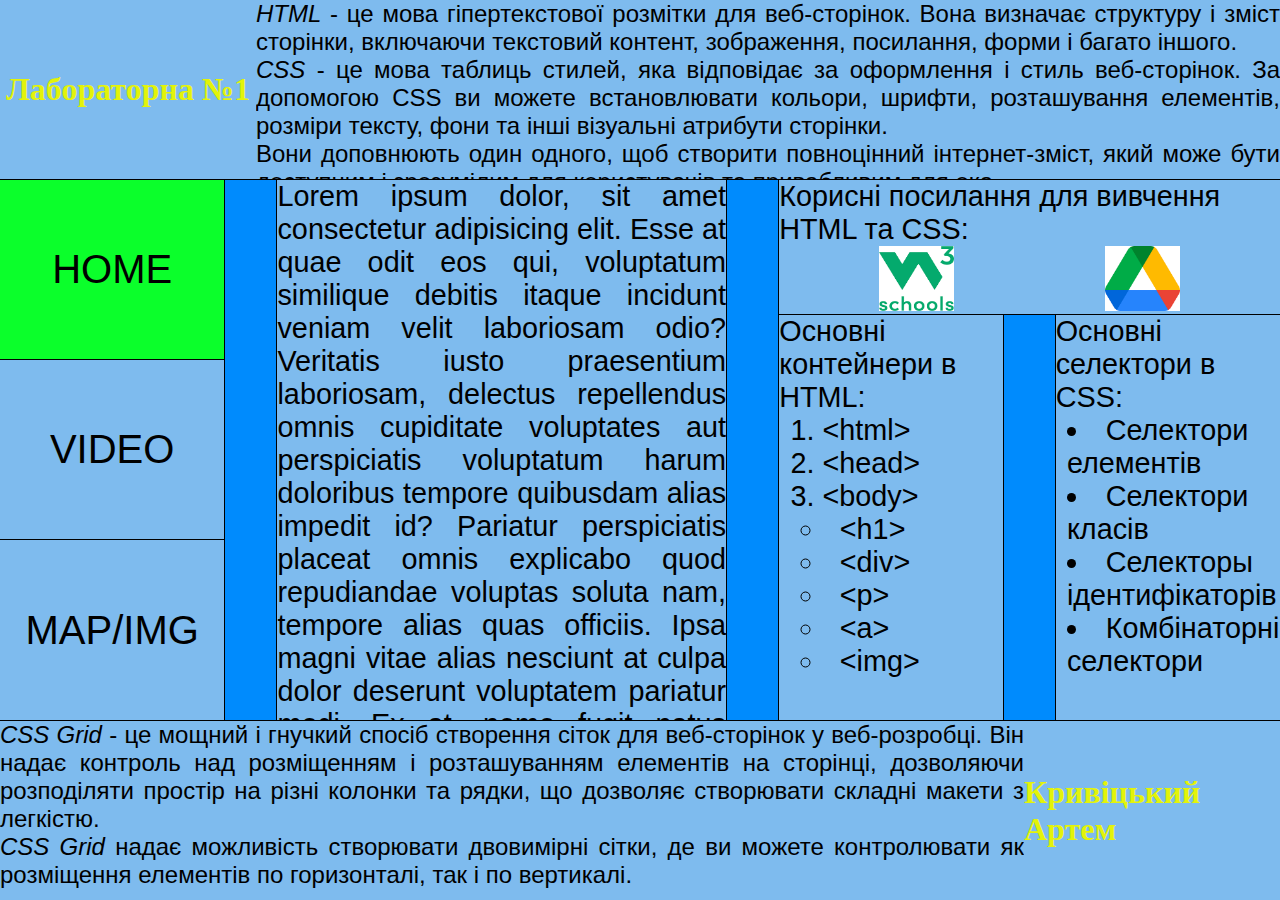
<file: index.html>
<!DOCTYPE html>
<html lang="ua">
<head>
    <meta charset="UTF-8">
    <meta name="viewport" content="width=device-width, initial-scale=1.0">
    <link rel="stylesheet" type="text/css" href="css/style.css">
    <title>Lab 1</title>
</head>
<body style="font-size: 100%;">
    <div class="grid-container">
        <div class="grid-item item1">
            <div class="flex-block small"><h1 style="color:rgb(227, 243, 10);overflow: inherit;">Лабораторна №1</h1></div>
            <div class="flex-block big">
                <p><em>HTML</em> - це мова гіпертекстової розмітки для веб-сторінок. Вона визначає структуру і зміст сторінки, включаючи текстовий контент, зображення, посилання, форми і багато іншого.</p>
                <p><em>CSS</em> - це мова таблиць стилей, яка відповідає за оформлення і стиль веб-сторінок. За допомогою CSS ви можете встановлювати кольори, шрифти, розташування елементів, розміри тексту, фони та інші візуальні атрибути сторінки.</p>
                <p>Вони доповнюють один одного, щоб створити повноцінний інтернет-зміст, який може бути доступним і зрозумілим для користувачів та привабливим для ока.</p>
            </div>

        </div>
        <div class="grid-item item2">
            <ul class="menu">
              <li class="menu"><a class="bar active">HOME</a></li>
              <li class="menu"><a class="bar" href="video.html">VIDEO</a></li>
              <li class="menu"><a class="bar" href="map.html">MAP/IMG</a></li>
            </ul>
        </div>
        <div class="grid-item item3"><p>Lorem ipsum dolor, sit amet consectetur adipisicing elit. Esse at quae odit eos qui, voluptatum similique debitis itaque incidunt veniam velit laboriosam odio? Veritatis iusto praesentium laboriosam, delectus repellendus omnis cupiditate voluptates aut perspiciatis voluptatum harum doloribus tempore quibusdam alias impedit id? Pariatur perspiciatis placeat omnis explicabo quod repudiandae voluptas soluta nam, tempore alias quas officiis. Ipsa magni vitae alias nesciunt at culpa dolor deserunt voluptatem pariatur modi. Ex at, nemo fugit natus eaque, minus cupiditate aspernatur magnam debitis facilis ad ipsa commodi.</p></iframe></div>  
        <div class="grid-item item4">
            <div style="height: 100%; display: flex; flex-direction: column;">
                 Корисні посилання для вивчення HTML та СSS:
                 <div style="display: block; box-sizing: border-box; height: 85%; position: relative;">
                    <a style="display: inline-block; height: 100%; width: 15%; box-sizing: border-box; position: absolute; left: 20%;" href="https://www.w3schools.com/" target="_blank" title="w3schools">
                        <img  height="95%" width="100%" src="Img/w3schools1.png" alt="w3schools">
                    </a>
                    <a style="display: inline-block; height: 100%; width: 15%; box-sizing: border-box; position: absolute; right: 20%;" href="https://drive.google.com/drive/folders/1T5n8_T8mLExEp6aSJg4ylQrC0sJLxJGB" target="_blank" title="Google Drive">
                        <img  height="95%" width="100%" src="Img/googledrive.png" alt="Google Drive">
                    </a>
                </div>
            </div>
        </div>
        <div class="grid-item item5">
            <p>Основні контейнери в HTML:</p>
            <ol class="list">
                <li>&lthtml&gt</li>
                <li>&lthead&gt</li>
                <li>&ltbody&gt</li>
                <ul class="list">
                    <li>&lth1&gt</li>
                    <li>&ltdiv&gt</li>
                    <li>&ltp&gt</li>
                    <li>&lta&gt</li>
                    <li>&ltimg&gt</li>
                </ul>
            </ol>
        </div>
        <div class="grid-item item6">
            <p>Основні селектори в СSS:</p>
            <ul class="list">
                <li>Селектори елементів</li>
                <li>Селектори класів</li>
                <li>Селекторы ідентифікаторів</li>
                <li>Комбінаторні селектори</li>
            </ul>
        </div>
        <div class="grid-item item7">
            <div class="flex-block big">
                <p><em>CSS Grid</em> - це мощний і гнучкий спосіб створення сіток для веб-сторінок у веб-розробці. Він надає контроль над розміщенням і розташуванням елементів на сторінці, дозволяючи розподіляти простір на різні колонки та рядки, що дозволяє створювати складні макети з легкістю.</p>
                <p><em>CSS Grid</em> надає можливість створювати двовимірні сітки, де ви можете контролювати як розміщення елементів по горизонталі, так і по вертикалі.</p>
            </div>
            <div class="flex-block small"><h1 style="overflow: inherit;"><a class="h" href="https://github.com/ArtemKr2" target="_blank" title="Перехід на GitHub">Кривіцький Артем</a></h1></div>
        </div>
    </div>
</body>
</html>
</file>
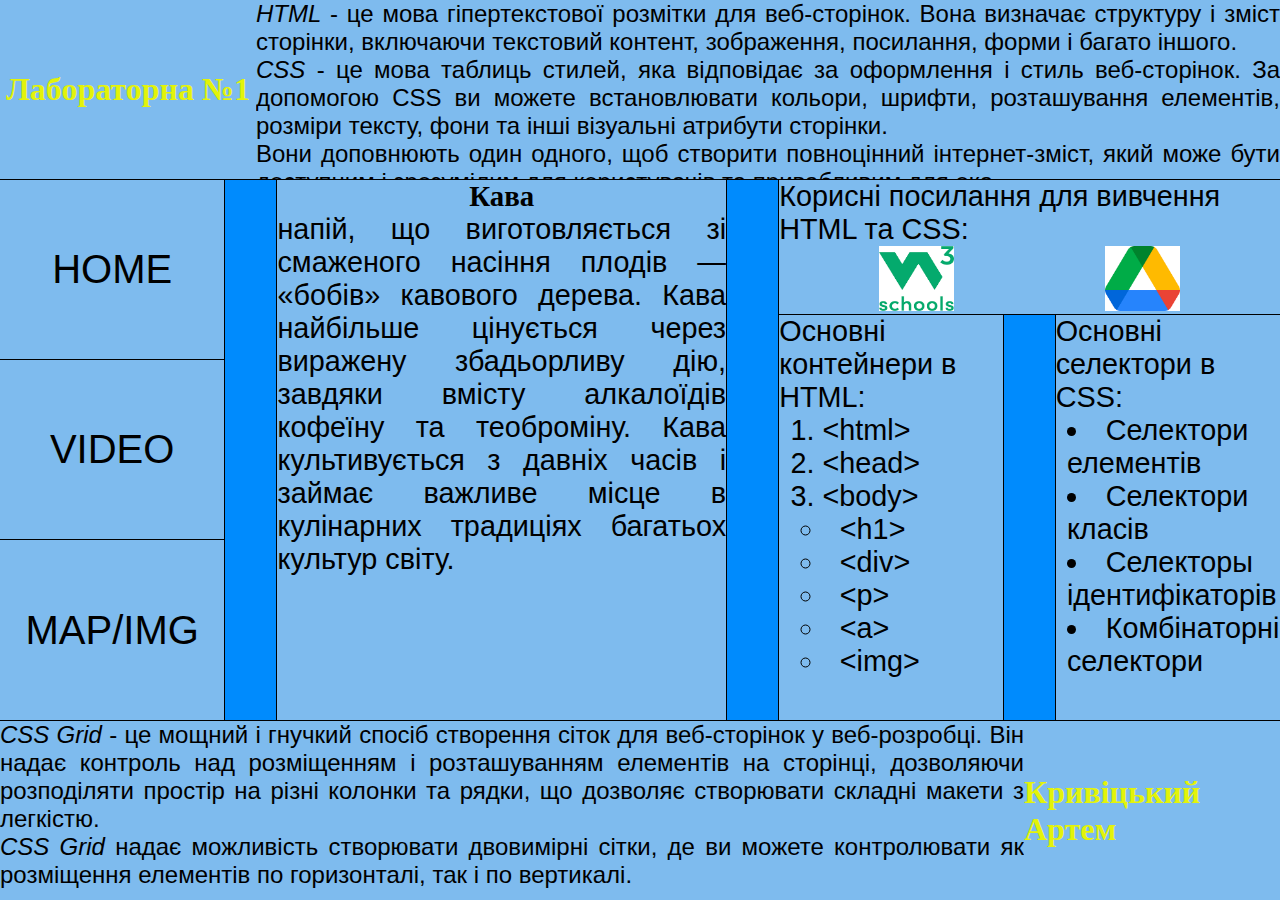
<file: coffee.html>
<!DOCTYPE html>
<html lang="ua">
<head>
    <meta charset="UTF-8">
    <meta name="viewport" content="width=device-width, initial-scale=1.0">
    <link rel="stylesheet" type="text/css" href="css/style.css">
    <title>Lab 1</title>
</head>
<body style="font-size: 100%;">
    <div class="grid-container">
        <div class="grid-item item1">
            <div class="flex-block small"><h1 style="color:rgb(227, 243, 10);overflow: inherit;">Лабораторна №1</h1></div>
            <div class="flex-block big">
                <p><em>HTML</em> - це мова гіпертекстової розмітки для веб-сторінок. Вона визначає структуру і зміст сторінки, включаючи текстовий контент, зображення, посилання, форми і багато іншого.</p>
                <p><em>CSS</em> - це мова таблиць стилей, яка відповідає за оформлення і стиль веб-сторінок. За допомогою CSS ви можете встановлювати кольори, шрифти, розташування елементів, розміри тексту, фони та інші візуальні атрибути сторінки.</p>
                <p>Вони доповнюють один одного, щоб створити повноцінний інтернет-зміст, який може бути доступним і зрозумілим для користувачів та привабливим для ока.</p>
            </div>

        </div>
        <div class="grid-item item2">
            <ul class="menu">
              <li class="menu"><a class="bar" href="index.html">HOME</a></li>
              <li class="menu"><a class="bar" href="video.html">VIDEO</a></li>
              <li class="menu"><a class="bar" href="map.html">MAP/IMG</a></li>
            </ul>
        </div>
        <div class="grid-item item3">
            <h1 style="text-align: center;">Кава</h1>
            <p style="text-align: justify;">напій, що виготовляється зі смаженого насіння плодів — «бобів» кавового дерева. Кава найбільше цінується через виражену збадьорливу дію, завдяки вмісту алкалоїдів кофеїну та теоброміну. Кава культивується з давніх часів і займає важливе місце в кулінарних традиціях багатьох культур світу.</p>
        </div>  
        <div class="grid-item item4">
            <div style="height: 100%; display: flex; flex-direction: column;">
                 Корисні посилання для вивчення HTML та СSS:
                 <div style="display: block; box-sizing: border-box; height: 85%; position: relative;">
                    <a style="display: inline-block; height: 100%; width: 15%; box-sizing: border-box; position: absolute; left: 20%;" href="https://www.w3schools.com/" target="_blank" title="w3schools">
                        <img  height="95%" width="100%" src="Img/w3schools1.png" alt="w3schools">
                    </a>
                    <a style="display: inline-block; height: 100%; width: 15%; box-sizing: border-box; position: absolute; right: 20%;" href="https://drive.google.com/drive/folders/1T5n8_T8mLExEp6aSJg4ylQrC0sJLxJGB" target="_blank" title="Google Drive">
                        <img  height="95%" width="100%" src="Img/googledrive.png" alt="Google Drive">
                    </a>
                </div>
            </div>
        </div>
        <div class="grid-item item5">
            <p>Основні контейнери в HTML:</p>
            <ol class="list">
                <li>&lthtml&gt</li>
                <li>&lthead&gt</li>
                <li>&ltbody&gt</li>
                <ul class="list">
                    <li>&lth1&gt</li>
                    <li>&ltdiv&gt</li>
                    <li>&ltp&gt</li>
                    <li>&lta&gt</li>
                    <li>&ltimg&gt</li>
                </ul>
            </ol>
        </div>
        <div class="grid-item item6">
            <p>Основні селектори в СSS:</p>
            <ul class="list">
                <li>Селектори елементів</li>
                <li>Селектори класів</li>
                <li>Селекторы ідентифікаторів</li>
                <li>Комбінаторні селектори</li>
            </ul>
        </div>
        <div class="grid-item item7">
            <div class="flex-block big">
                <p><em>CSS Grid</em> - це мощний і гнучкий спосіб створення сіток для веб-сторінок у веб-розробці. Він надає контроль над розміщенням і розташуванням елементів на сторінці, дозволяючи розподіляти простір на різні колонки та рядки, що дозволяє створювати складні макети з легкістю.</p>
                <p><em>CSS Grid</em> надає можливість створювати двовимірні сітки, де ви можете контролювати як розміщення елементів по горизонталі, так і по вертикалі.</p>
            </div>
            <div class="flex-block small"><h1 style="overflow: inherit;"><a class="h" href="https://github.com/ArtemKr2" target="_blank" title="Перехід на GitHub">Кривіцький Артем</a></h1></div>
        </div>
    </div>
</body>
</html>
</file>
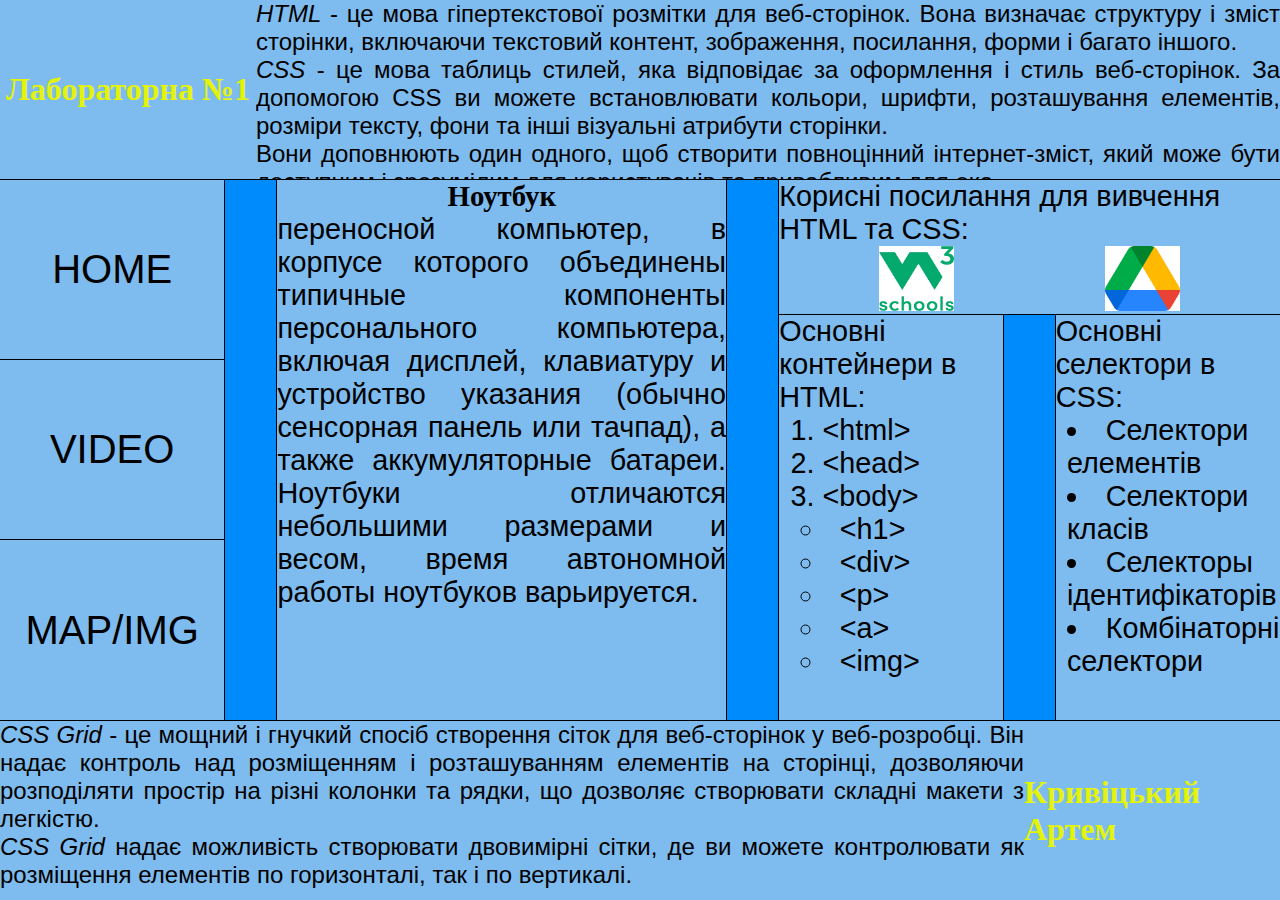
<file: laptop.html>
<!DOCTYPE html>
<html lang="ua">
<head>
    <meta charset="UTF-8">
    <meta name="viewport" content="width=device-width, initial-scale=1.0">
    <link rel="stylesheet" type="text/css" href="css/style.css">
    <title>Lab 1</title>
</head>
<body style="font-size: 100%;">
    <div class="grid-container">
        <div class="grid-item item1">
            <div class="flex-block small"><h1 style="color:rgb(227, 243, 10);overflow: inherit;">Лабораторна №1</h1></div>
            <div class="flex-block big">
                <p><em>HTML</em> - це мова гіпертекстової розмітки для веб-сторінок. Вона визначає структуру і зміст сторінки, включаючи текстовий контент, зображення, посилання, форми і багато іншого.</p>
                <p><em>CSS</em> - це мова таблиць стилей, яка відповідає за оформлення і стиль веб-сторінок. За допомогою CSS ви можете встановлювати кольори, шрифти, розташування елементів, розміри тексту, фони та інші візуальні атрибути сторінки.</p>
                <p>Вони доповнюють один одного, щоб створити повноцінний інтернет-зміст, який може бути доступним і зрозумілим для користувачів та привабливим для ока.</p>
            </div>

        </div>
        <div class="grid-item item2">
            <ul class="menu">
              <li class="menu"><a class="bar" href="index.html">HOME</a></li>
              <li class="menu"><a class="bar" href="video.html">VIDEO</a></li>
              <li class="menu"><a class="bar" href="map.html">MAP/IMG</a></li>
            </ul>
        </div>
        <div class="grid-item item3">
            <h1 style="text-align: center;">Ноутбук</h1>
            <p style="text-align: justify;">переносной компьютер, в корпусе которого объединены типичные компоненты персонального компьютера, включая дисплей, клавиатуру и устройство указания (обычно сенсорная панель или тачпад), а также аккумуляторные батареи. Ноутбуки отличаются небольшими размерами и весом, время автономной работы ноутбуков варьируется.</p>
        </div>  
        <div class="grid-item item4">
            <div style="height: 100%; display: flex; flex-direction: column;">
                 Корисні посилання для вивчення HTML та СSS:
                 <div style="display: block; box-sizing: border-box; height: 85%; position: relative;">
                    <a style="display: inline-block; height: 100%; width: 15%; box-sizing: border-box; position: absolute; left: 20%;" href="https://www.w3schools.com/" target="_blank" title="w3schools">
                        <img  height="95%" width="100%" src="Img/w3schools1.png" alt="w3schools">
                    </a>
                    <a style="display: inline-block; height: 100%; width: 15%; box-sizing: border-box; position: absolute; right: 20%;" href="https://drive.google.com/drive/folders/1T5n8_T8mLExEp6aSJg4ylQrC0sJLxJGB" target="_blank" title="Google Drive">
                        <img  height="95%" width="100%" src="Img/googledrive.png" alt="Google Drive">
                    </a>
                </div>
            </div>
        </div>
        <div class="grid-item item5">
            <p>Основні контейнери в HTML:</p>
            <ol class="list">
                <li>&lthtml&gt</li>
                <li>&lthead&gt</li>
                <li>&ltbody&gt</li>
                <ul class="list">
                    <li>&lth1&gt</li>
                    <li>&ltdiv&gt</li>
                    <li>&ltp&gt</li>
                    <li>&lta&gt</li>
                    <li>&ltimg&gt</li>
                </ul>
            </ol>
        </div>
        <div class="grid-item item6">
            <p>Основні селектори в СSS:</p>
            <ul class="list">
                <li>Селектори елементів</li>
                <li>Селектори класів</li>
                <li>Селекторы ідентифікаторів</li>
                <li>Комбінаторні селектори</li>
            </ul>
        </div>
        <div class="grid-item item7">
            <div class="flex-block big">
                <p><em>CSS Grid</em> - це мощний і гнучкий спосіб створення сіток для веб-сторінок у веб-розробці. Він надає контроль над розміщенням і розташуванням елементів на сторінці, дозволяючи розподіляти простір на різні колонки та рядки, що дозволяє створювати складні макети з легкістю.</p>
                <p><em>CSS Grid</em> надає можливість створювати двовимірні сітки, де ви можете контролювати як розміщення елементів по горизонталі, так і по вертикалі.</p>
            </div>
            <div class="flex-block small"><h1 style="overflow: inherit;"><a class="h" href="https://github.com/ArtemKr2" target="_blank" title="Перехід на GitHub">Кривіцький Артем</a></h1></div>
        </div>
    </div>
</body>
</html>
</file>
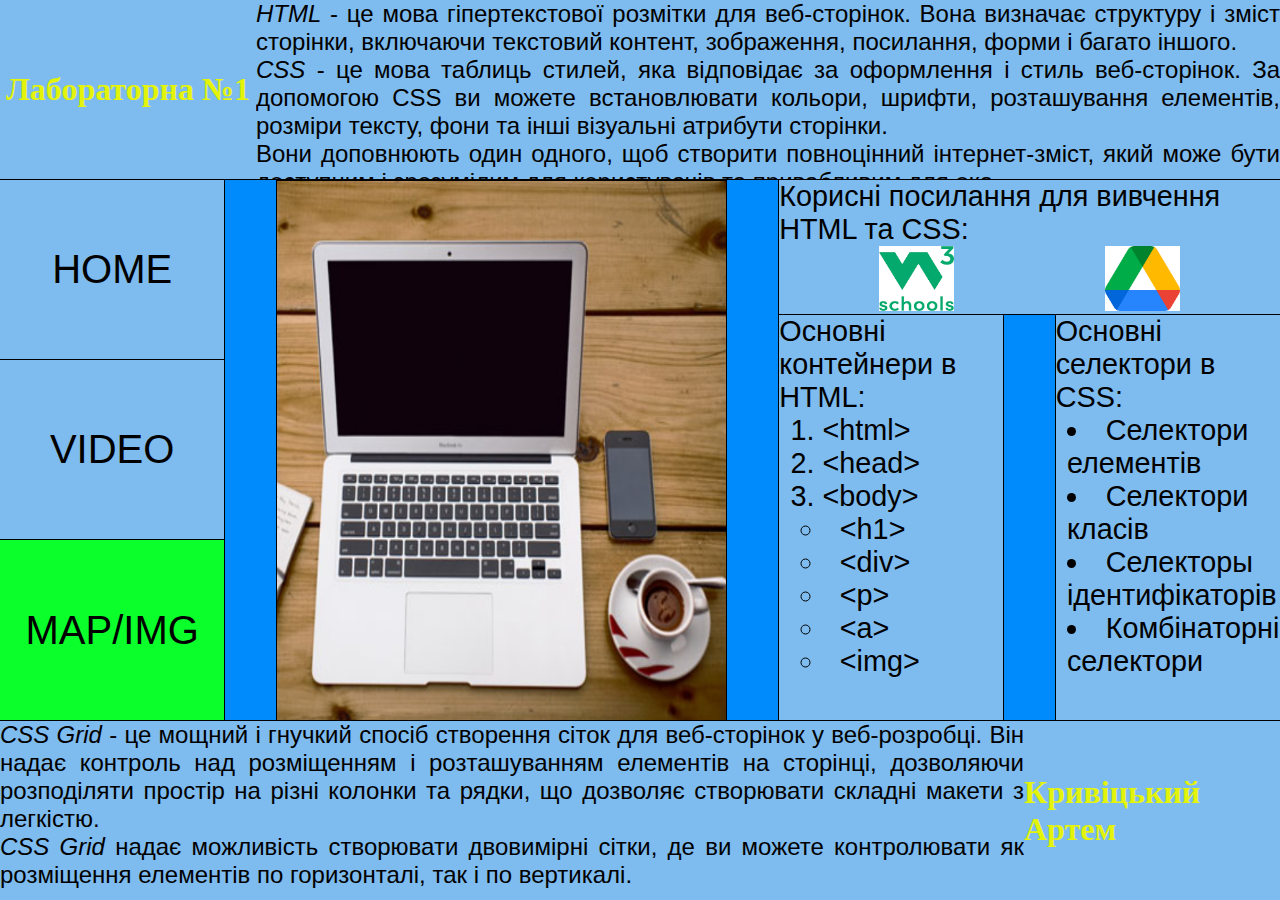
<file: map.html>
<!DOCTYPE html>
<html lang="ua">
<head>
    <meta charset="UTF-8">
    <meta name="viewport" content="width=device-width, initial-scale=1.0">
    <link rel="stylesheet" type="text/css" href="css/style.css">
    <title>Lab 1</title>
</head>
<body style="font-size: 100%;">
    <div class="grid-container">
        <div class="grid-item item1">
            <div class="flex-block small"><h1 style="color:rgb(227, 243, 10);overflow: inherit;">Лабораторна №1</h1></div>
            <div class="flex-block big">
                <p><em>HTML</em> - це мова гіпертекстової розмітки для веб-сторінок. Вона визначає структуру і зміст сторінки, включаючи текстовий контент, зображення, посилання, форми і багато іншого.</p>
                <p><em>CSS</em> - це мова таблиць стилей, яка відповідає за оформлення і стиль веб-сторінок. За допомогою CSS ви можете встановлювати кольори, шрифти, розташування елементів, розміри тексту, фони та інші візуальні атрибути сторінки.</p>
                <p>Вони доповнюють один одного, щоб створити повноцінний інтернет-зміст, який може бути доступним і зрозумілим для користувачів та привабливим для ока.</p>
            </div>

        </div>
        <div class="grid-item item2">
            <ul class="menu">
              <li class="menu"><a class="bar" href="index.html">HOME</a></li>
              <li class="menu"><a class="bar" href="video.html">VIDEO</a></li>
              <li class="menu"><a class="bar active">MAP/IMG</a></li>
            </ul>
        </div>
        <div class="grid-item item3">
            <img style="display: block; height: 100%; width: 100%;" src="Img/workplace4.png" alt="Workplace" usemap="#image_map">
            <map name="image_map">
                <area alt="laptop" title="laptop" href="laptop.html" coords="55,65,460,517" shape="rect">
                <area alt="coffee" title="coffee" href="coffee.html" coords="567,445,73" shape="circle">
                <area alt="cell-phone" title="cell-phone" href="phone.html" coords="491,258,560,368" shape="rect">
            </map>
        </div>  
        <div class="grid-item item4">
            <div style="height: 100%; display: flex; flex-direction: column;">
                 Корисні посилання для вивчення HTML та СSS:
                 <div style="display: block; box-sizing: border-box; height: 85%; position: relative;">
                    <a style="display: inline-block; height: 100%; width: 15%; box-sizing: border-box; position: absolute; left: 20%;" href="https://www.w3schools.com/" target="_blank" title="w3schools">
                        <img  height="95%" width="100%" src="Img/w3schools1.png" alt="w3schools">
                    </a>
                    <a style="display: inline-block; height: 100%; width: 15%; box-sizing: border-box; position: absolute; right: 20%;" href="https://drive.google.com/drive/folders/1T5n8_T8mLExEp6aSJg4ylQrC0sJLxJGB" target="_blank" title="Google Drive">
                        <img  height="95%" width="100%" src="Img/googledrive.png" alt="Google Drive">
                    </a>
                </div>
            </div>
        </div>
        <div class="grid-item item5">
            <p>Основні контейнери в HTML:</p>
            <ol class="list">
                <li>&lthtml&gt</li>
                <li>&lthead&gt</li>
                <li>&ltbody&gt</li>
                <ul class="list">
                    <li>&lth1&gt</li>
                    <li>&ltdiv&gt</li>
                    <li>&ltp&gt</li>
                    <li>&lta&gt</li>
                    <li>&ltimg&gt</li>
                </ul>
            </ol>
        </div>
        <div class="grid-item item6">
            <p>Основні селектори в СSS:</p>
            <ul class="list">
                <li>Селектори елементів</li>
                <li>Селектори класів</li>
                <li>Селекторы ідентифікаторів</li>
                <li>Комбінаторні селектори</li>
            </ul>
        </div>
        <div class="grid-item item7">
            <div class="flex-block big">
                <p><em>CSS Grid</em> - це мощний і гнучкий спосіб створення сіток для веб-сторінок у веб-розробці. Він надає контроль над розміщенням і розташуванням елементів на сторінці, дозволяючи розподіляти простір на різні колонки та рядки, що дозволяє створювати складні макети з легкістю.</p>
                <p><em>CSS Grid</em> надає можливість створювати двовимірні сітки, де ви можете контролювати як розміщення елементів по горизонталі, так і по вертикалі.</p>
            </div>
            <div class="flex-block small"><h1 style="overflow: inherit;"><a class="h" href="https://github.com/ArtemKr2" target="_blank" title="Перехід на GitHub">Кривіцький Артем</a></h1></div>
        </div>
    </div>
</body>
</html>
</file>
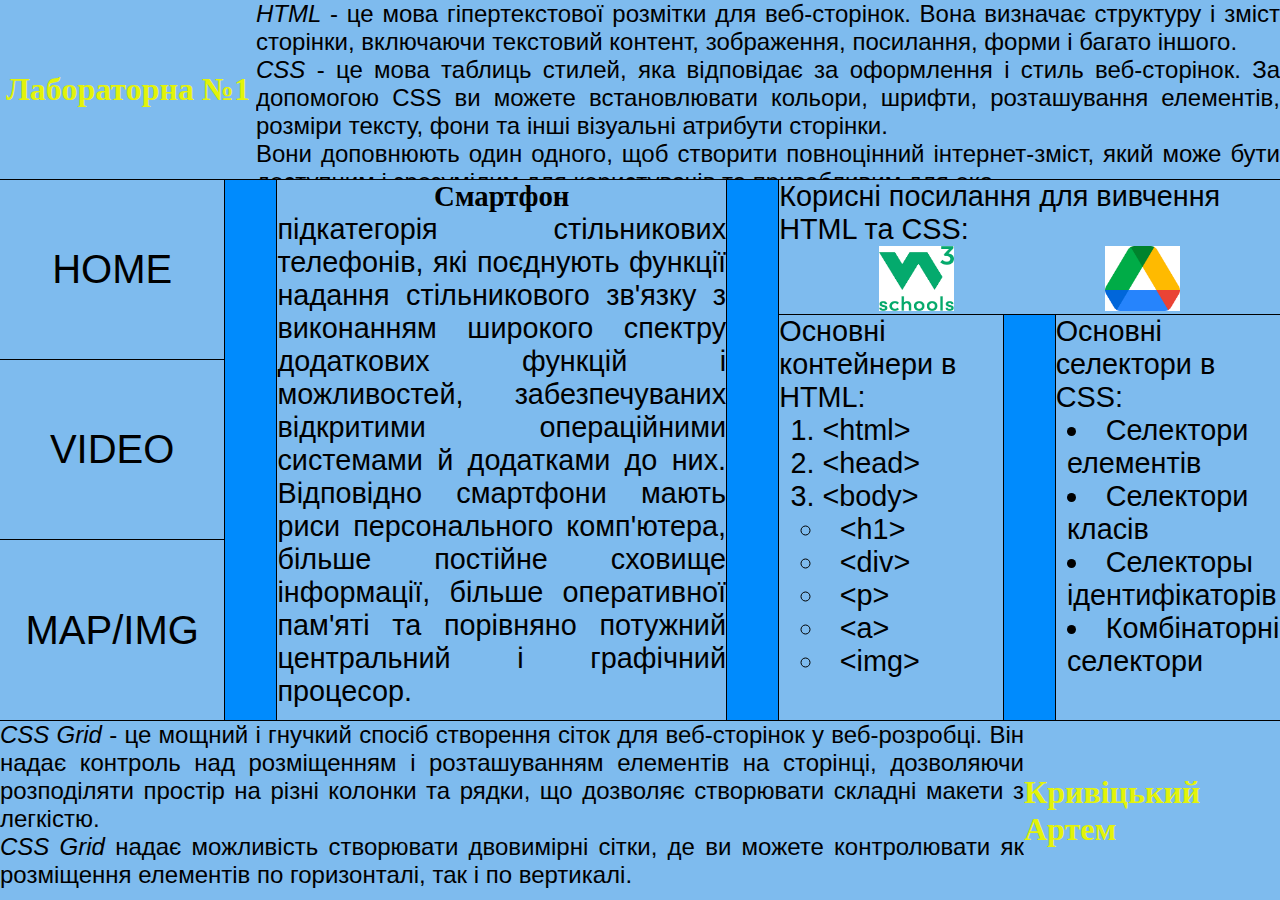
<file: phone.html>
<!DOCTYPE html>
<html lang="ua">
<head>
    <meta charset="UTF-8">
    <meta name="viewport" content="width=device-width, initial-scale=1.0">
    <link rel="stylesheet" type="text/css" href="css/style.css">
    <title>Lab 1</title>
</head>
<body style="font-size: 100%;">
    <div class="grid-container">
        <div class="grid-item item1">
            <div class="flex-block small"><h1 style="color:rgb(227, 243, 10);overflow: inherit;">Лабораторна №1</h1></div>
            <div class="flex-block big">
                <p><em>HTML</em> - це мова гіпертекстової розмітки для веб-сторінок. Вона визначає структуру і зміст сторінки, включаючи текстовий контент, зображення, посилання, форми і багато іншого.</p>
                <p><em>CSS</em> - це мова таблиць стилей, яка відповідає за оформлення і стиль веб-сторінок. За допомогою CSS ви можете встановлювати кольори, шрифти, розташування елементів, розміри тексту, фони та інші візуальні атрибути сторінки.</p>
                <p>Вони доповнюють один одного, щоб створити повноцінний інтернет-зміст, який може бути доступним і зрозумілим для користувачів та привабливим для ока.</p>
            </div>

        </div>
        <div class="grid-item item2">
            <ul class="menu">
              <li class="menu"><a class="bar" href="index.html">HOME</a></li>
              <li class="menu"><a class="bar" href="video.html">VIDEO</a></li>
              <li class="menu"><a class="bar" href="map.html">MAP/IMG</a></li>
            </ul>
        </div>
        <div class="grid-item item3">
            <h1 style="text-align: center;">Смартфон</h1>
            <p style="text-align: justify;">підкатегорія стільникових телефонів, які поєднують функції надання стільникового зв'язку з виконанням широкого спектру додаткових функцій і можливостей, забезпечуваних відкритими операційними системами й додатками до них. Відповідно смартфони мають риси персонального комп'ютера, більше постійне сховище інформації, більше оперативної пам'яті та порівняно потужний центральний і графічний процесор.</p>
        </div>  
        <div class="grid-item item4">
            <div style="height: 100%; display: flex; flex-direction: column;">
                 Корисні посилання для вивчення HTML та СSS:
                 <div style="display: block; box-sizing: border-box; height: 85%; position: relative;">
                    <a style="display: inline-block; height: 100%; width: 15%; box-sizing: border-box; position: absolute; left: 20%;" href="https://www.w3schools.com/" target="_blank" title="w3schools">
                        <img  height="95%" width="100%" src="Img/w3schools1.png" alt="w3schools">
                    </a>
                    <a style="display: inline-block; height: 100%; width: 15%; box-sizing: border-box; position: absolute; right: 20%;" href="https://drive.google.com/drive/folders/1T5n8_T8mLExEp6aSJg4ylQrC0sJLxJGB" target="_blank" title="Google Drive">
                        <img  height="95%" width="100%" src="Img/googledrive.png" alt="Google Drive">
                    </a>
                </div>
            </div>
        </div>
        <div class="grid-item item5">
            <p>Основні контейнери в HTML:</p>
            <ol class="list">
                <li>&lthtml&gt</li>
                <li>&lthead&gt</li>
                <li>&ltbody&gt</li>
                <ul class="list">
                    <li>&lth1&gt</li>
                    <li>&ltdiv&gt</li>
                    <li>&ltp&gt</li>
                    <li>&lta&gt</li>
                    <li>&ltimg&gt</li>
                </ul>
            </ol>
        </div>
        <div class="grid-item item6">
            <p>Основні селектори в СSS:</p>
            <ul class="list">
                <li>Селектори елементів</li>
                <li>Селектори класів</li>
                <li>Селекторы ідентифікаторів</li>
                <li>Комбінаторні селектори</li>
            </ul>
        </div>
        <div class="grid-item item7">
            <div class="flex-block big">
                <p><em>CSS Grid</em> - це мощний і гнучкий спосіб створення сіток для веб-сторінок у веб-розробці. Він надає контроль над розміщенням і розташуванням елементів на сторінці, дозволяючи розподіляти простір на різні колонки та рядки, що дозволяє створювати складні макети з легкістю.</p>
                <p><em>CSS Grid</em> надає можливість створювати двовимірні сітки, де ви можете контролювати як розміщення елементів по горизонталі, так і по вертикалі.</p>
            </div>
            <div class="flex-block small"><h1 style="overflow: inherit;"><a class="h" href="https://github.com/ArtemKr2" target="_blank" title="Перехід на GitHub">Кривіцький Артем</a></h1></div>
        </div>
    </div>
</body>
</html>
</file>
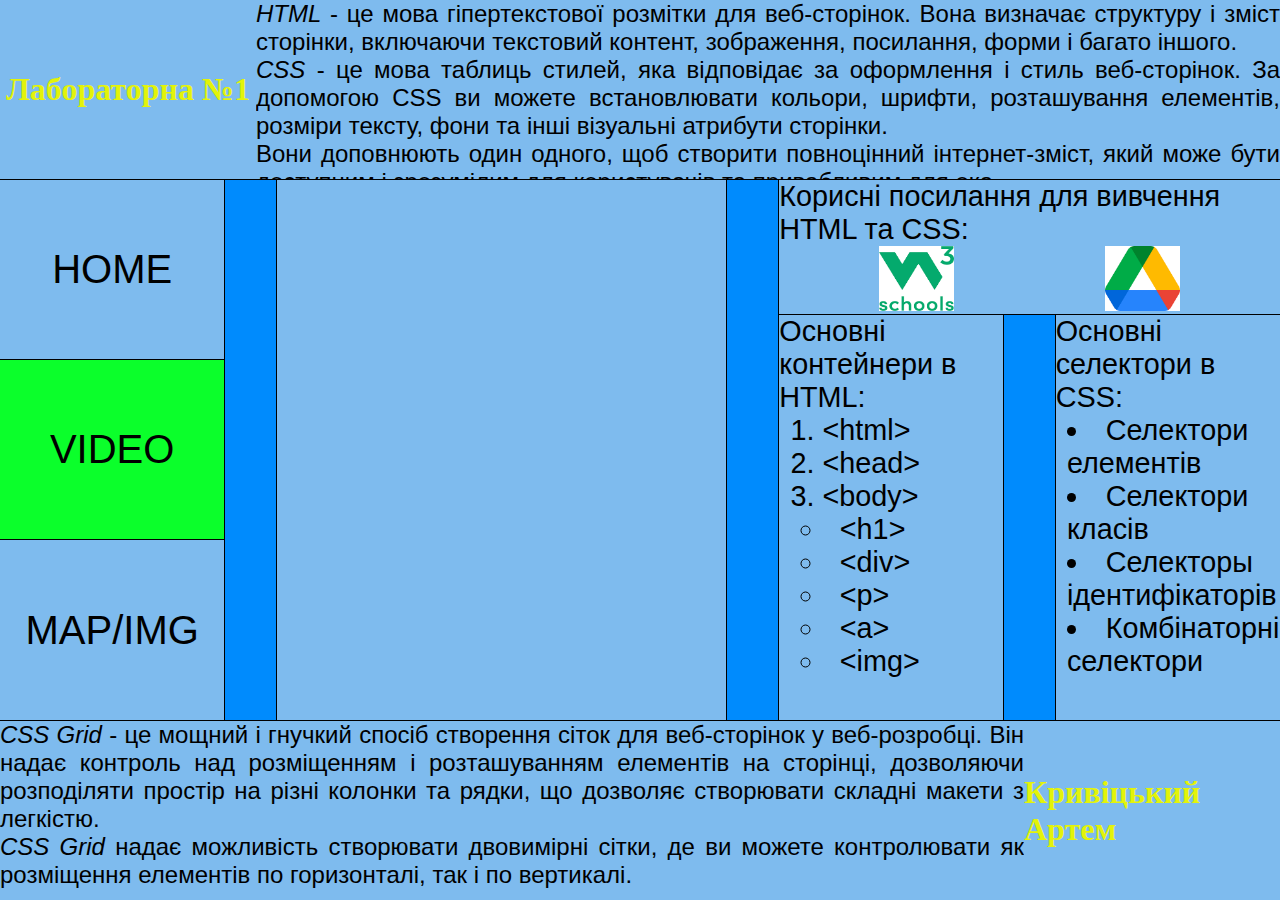
<file: video.html>
<!DOCTYPE html>
<html lang="ua">
<head>
    <meta charset="UTF-8">
    <meta name="viewport" content="width=device-width, initial-scale=1.0">
    <link rel="stylesheet" type="text/css" href="css/style.css">
    <title>Lab 1</title>
</head>
<body style="font-size: 100%;">
    <div class="grid-container">
        <div class="grid-item item1">
            <div class="flex-block small"><h1 style="color:rgb(227, 243, 10);overflow: inherit;">Лабораторна №1</h1></div>
            <div class="flex-block big">
                <p><em>HTML</em> - це мова гіпертекстової розмітки для веб-сторінок. Вона визначає структуру і зміст сторінки, включаючи текстовий контент, зображення, посилання, форми і багато іншого.</p>
                <p><em>CSS</em> - це мова таблиць стилей, яка відповідає за оформлення і стиль веб-сторінок. За допомогою CSS ви можете встановлювати кольори, шрифти, розташування елементів, розміри тексту, фони та інші візуальні атрибути сторінки.</p>
                <p>Вони доповнюють один одного, щоб створити повноцінний інтернет-зміст, який може бути доступним і зрозумілим для користувачів та привабливим для ока.</p>
            </div>

        </div>
        <div class="grid-item item2">
            <ul class="menu">
              <li class="menu"><a class="bar" href="index.html">HOME</a></li>
              <li class="menu"><a class="bar active">VIDEO</a></li>
              <li class="menu"><a class="bar" href="map.html">MAP/IMG</a></li>
            </ul>
        </div>
        <div class="grid-item item3"><iframe style="display: block; height: 100%; width: 100%;" src="https://www.youtube.com/embed/7YZCUpnaTfg" frameborder="0" allowfullscreen></iframe></div>  
        <div class="grid-item item4">
            <div style="height: 100%; display: flex; flex-direction: column;">
                 Корисні посилання для вивчення HTML та СSS:
                 <div style="display: block; box-sizing: border-box; height: 85%; position: relative;">
                    <a style="display: inline-block; height: 100%; width: 15%; box-sizing: border-box; position: absolute; left: 20%;" href="https://www.w3schools.com/" target="_blank" title="w3schools">
                        <img  height="95%" width="100%" src="Img/w3schools1.png" alt="w3schools">
                    </a>
                    <a style="display: inline-block; height: 100%; width: 15%; box-sizing: border-box; position: absolute; right: 20%;" href="https://drive.google.com/drive/folders/1T5n8_T8mLExEp6aSJg4ylQrC0sJLxJGB" target="_blank" title="Google Drive">
                        <img  height="95%" width="100%" src="Img/googledrive.png" alt="Google Drive">
                    </a>
                </div>
            </div>
        </div>
        <div class="grid-item item5">
            <p>Основні контейнери в HTML:</p>
            <ol class="list">
                <li>&lthtml&gt</li>
                <li>&lthead&gt</li>
                <li>&ltbody&gt</li>
                <ul class="list">
                    <li>&lth1&gt</li>
                    <li>&ltdiv&gt</li>
                    <li>&ltp&gt</li>
                    <li>&lta&gt</li>
                    <li>&ltimg&gt</li>
                </ul>
            </ol>
        </div>
        <div class="grid-item item6">
            <p>Основні селектори в СSS:</p>
            <ul class="list">
                <li>Селектори елементів</li>
                <li>Селектори класів</li>
                <li>Селекторы ідентифікаторів</li>
                <li>Комбінаторні селектори</li>
            </ul>
        </div>
        <div class="grid-item item7">
            <div class="flex-block big">
                <p><em>CSS Grid</em> - це мощний і гнучкий спосіб створення сіток для веб-сторінок у веб-розробці. Він надає контроль над розміщенням і розташуванням елементів на сторінці, дозволяючи розподіляти простір на різні колонки та рядки, що дозволяє створювати складні макети з легкістю.</p>
                <p><em>CSS Grid</em> надає можливість створювати двовимірні сітки, де ви можете контролювати як розміщення елементів по горизонталі, так і по вертикалі.</p>
            </div>
            <div class="flex-block small"><h1 style="overflow: inherit;"><a class="h" href="https://github.com/ArtemKr2" target="_blank" title="Перехід на GitHub">Кривіцький Артем</a></h1></div>
        </div>
    </div>
</body>
</html>
</file>
<file: css/style.css>
.grid-container {
    display: grid;
    background-color: #008bfd;
    grid-template-rows: 20% 15% 45% 20%;
    grid-template-columns: 1fr 2fr 1fr 1fr;
    column-gap: 4%;
    height: 100vh;
    min-width: 1280px;
    min-height: 720px; 
    box-sizing: border-box;
    
}

.grid-item {
    background-color: #7ebbee;
    box-sizing: border-box;
    overflow: auto;
}

.item1 {
    grid-area: 1 / 1 / 2 / 5;
    display: flex;
    border-bottom: 0.1rem solid black;
}

.item2 {
    grid-area: 2 / 1 / 4 / 2;
    border-right: 0.1rem solid black;
}

.item3 {
    grid-area: 2 / 2 / 4 / 3;
    border-right: 0.1rem solid black;
    border-left: 0.1rem solid black;
    font-size: 1.8rem;
    text-align: justify;
}

.item4 {
    grid-area: 2 / 3 / 3 / 5;
    border-bottom: 0.1rem solid black;
    border-left: 0.1rem solid black;
    font-size: 1.8rem;
}

.item5 {
    grid-area: 3 / 3 / 4 / 4;
    border-right: 0.1rem solid black;
    border-left: 0.1rem solid black;
    font-size: 1.8rem;
}

.item6 {
    grid-area: 3 / 4 / 4 / 5;
    border-left: 0.1rem solid black;
    font-size: 1.8rem;
    
}

.item7 {
    grid-area: 4 / 1 / 5 / 5;
    display: flex;
    border-top: 0.1rem solid black;
}

a.bar {
     display: flex;
     justify-content: center; 
     align-items: center; 
     height: 100%;
     text-decoration: none;
     box-sizing: border-box;
     color: #000000;
     border-bottom: 0.1rem solid black;
     width: 100%;
     font-size: 2.5rem;
    }

a.bar:hover:not(.active) {
    background-color: #48a0e9;
}

a.bar.active {
    background-color: rgb(11, 255, 43);
    cursor: pointer;
}

ul.bar li:last-child a.bar {
    border-bottom: none;
}

body {
    font-family: Verdana, sans-serif;
}

h1 {
    font-family: Georgia, serif;
    font-size: inherit;
    text-align: left;
}

* {
    padding: 0;
    margin: 0;
}

ol.list {
    padding-left: 5%;
    box-sizing: border-box;
    list-style-position: inside;
    overflow: auto;
}

ul.list {
    padding-left: 5%;
    box-sizing: border-box;
    list-style-position: inside;
    overflow: auto;
}

.grid-item .flex-block {
    display: flex;
    height: 100%;
    box-sizing: border-box;
    overflow: auto;
    text-align: justify;
}

.flex-block.small {
    font-size: 2rem;
    width: 20%;
    align-items: center;
    justify-content: center;
}

.flex-block.big {
    width: 80%;
    font-size: 1.5rem;
    flex-direction: column;
}

ul.menu {
    display: flex;
    flex-direction: column;
    height: 100%; 
    list-style: none; 
  }
  
li.menu {
    flex: 1;
  } 

  ul.menu li:last-child a.bar {
    border-bottom: none;
}

a.h {
    text-decoration: none;
    font-family: inherit;
}

a.h:link {
    color: rgb(227, 243, 10);;
}

a.h:visited {
    color: rgb(181, 194, 8);
}
  
a.h:hover {
    color: rgb(27, 204, 11);
}
</file>
